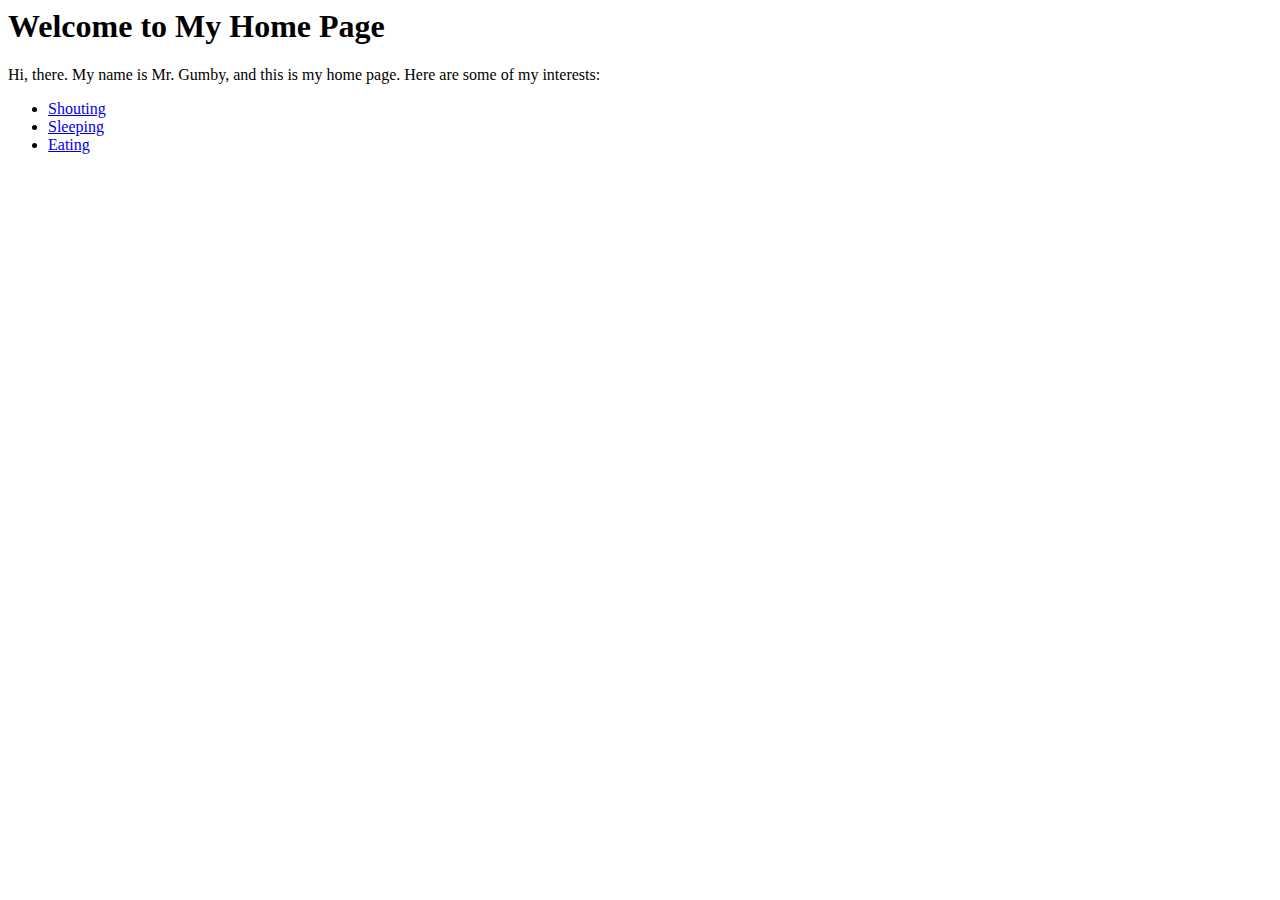
<file: python-basic-tutorial/Chapter22/index.html>
<html><head>
<title>Home Page</title>
</head><body>

    <h1>Welcome to My Home Page</h1>

    <p>Hi, there. My name is Mr. Gumby, and this is my home page. Here
    are some of my interests:</p>

    <ul>
      <li><a href="interests/shouting.html">Shouting</a></li>
      <li><a href="interests/sleeping.html">Sleeping</a></li>
      <li><a href="interests/eating.html">Eating</a></li>
    </ul>
  
</body></html>
</file>
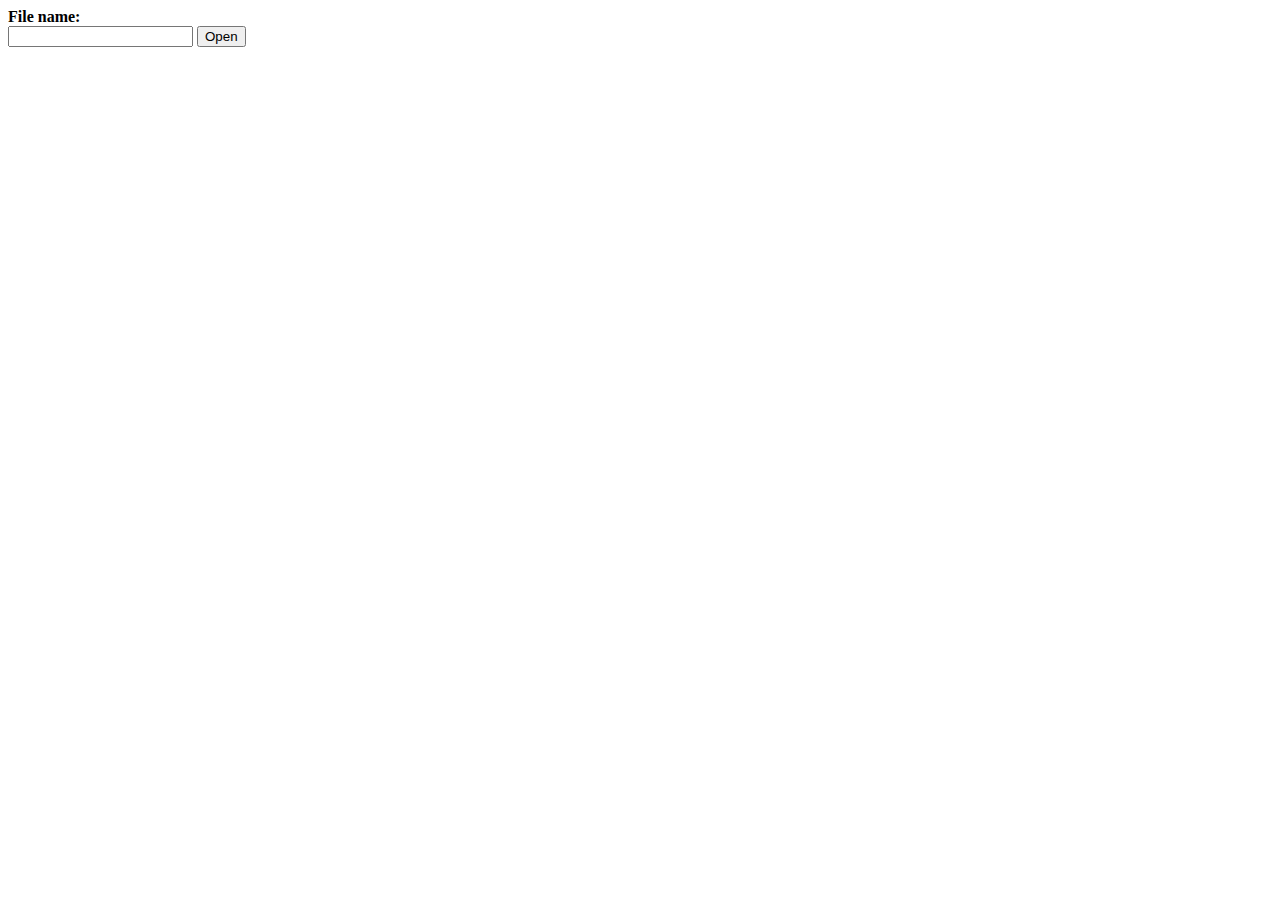
<file: python-basic-tutorial/Chapter25/index.html>
<html>
  <head>
    <title>File Editor</title>
  </head>
  <body>
    <form action='edit.cgi' method='POST'>
      <b>File name:</b><br />
      <input type='text' name='filename' />
      <input type='submit' value='Open' />
  </body>
</html>
</file>
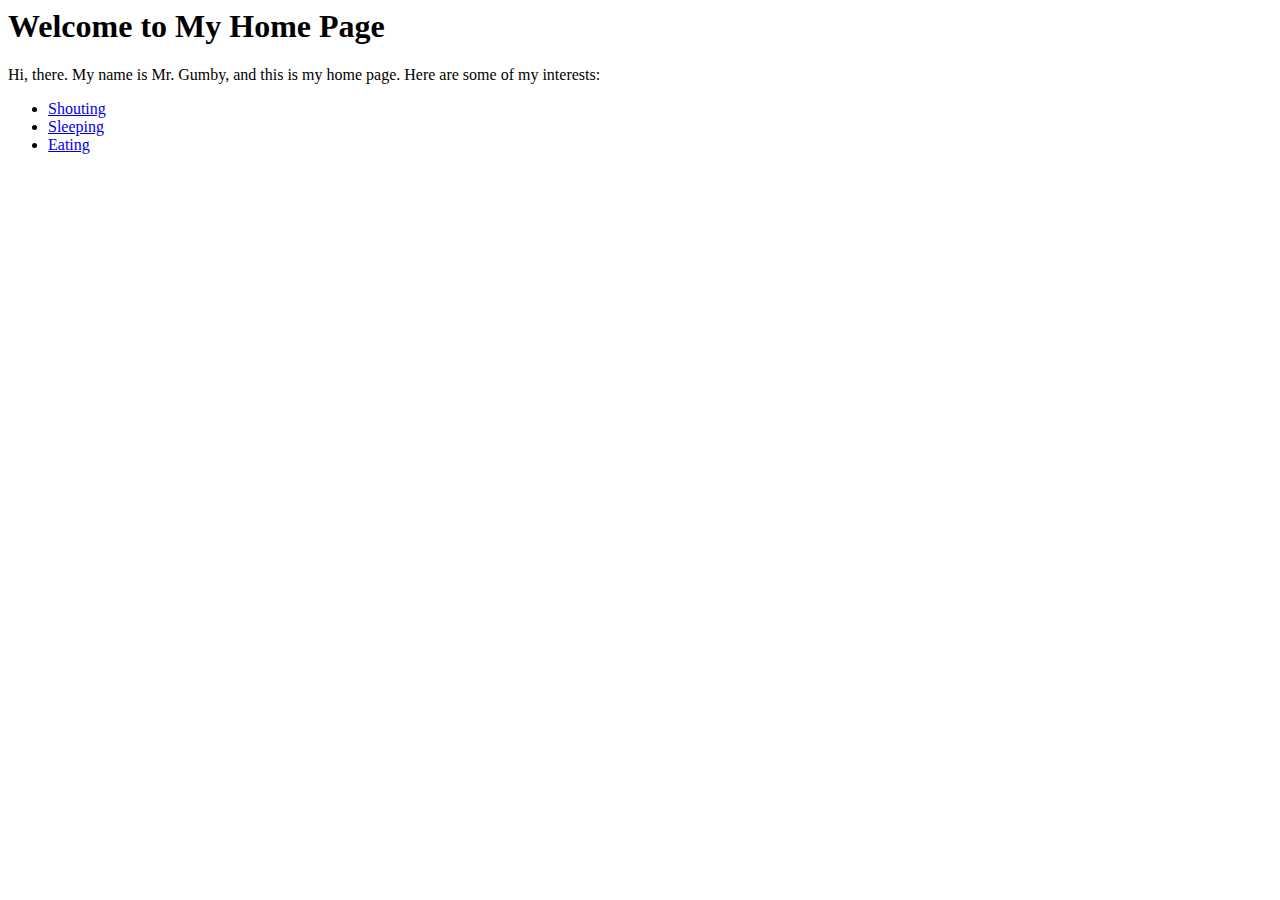
<file: python-basic-tutorial/Chapter22/public_html/index.html>
<html>
  <head>
    <title>Home Page</title>
  </head>
  <body>

    <h1>Welcome to My Home Page</h1>

    <p>Hi, there. My name is Mr. Gumby, and this is my home page. Here
    are some of my interests:</p>

    <ul>
      <li><a href="interests/shouting.html">Shouting</a></li>
      <li><a href="interests/sleeping.html">Sleeping</a></li>
      <li><a href="interests/eating.html">Eating</a></li>
    </ul>
  
  </body>
</html>
</file>
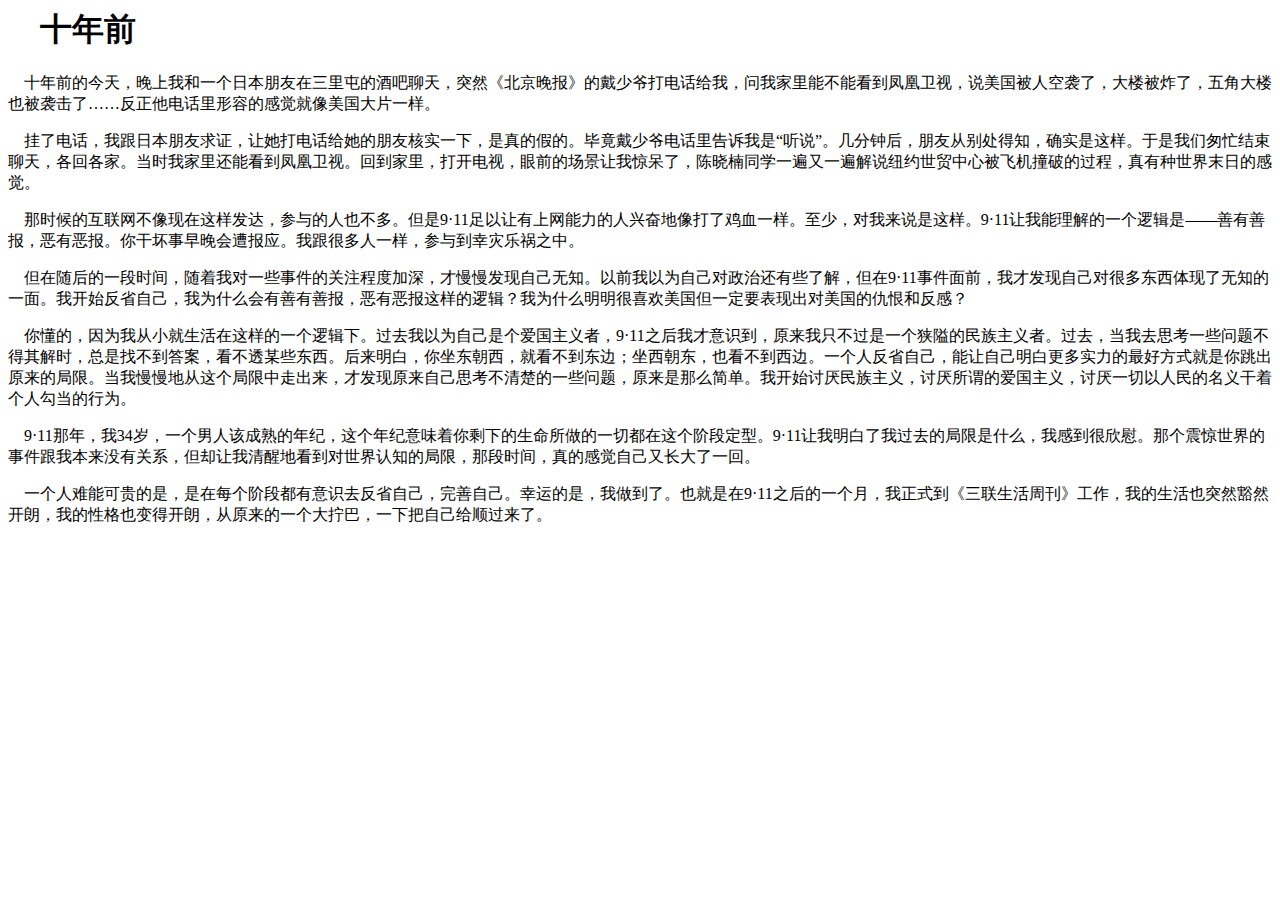
<file: python-basic-tutorial/Chapter20/a.html>
<html><head><title>...</title></head><body>
<h1>
&nbsp;&nbsp;&nbsp;&nbsp;十年前
</h1>
<p>
&nbsp;&nbsp;&nbsp;&nbsp;十年前的今天，晚上我和一个日本朋友在三里屯的酒吧聊天，突然《北京晚报》的戴少爷打电话给我，问我家里能不能看到凤凰卫视，说美国被人空袭了，大楼被炸了，五角大楼也被袭击了……反正他电话里形容的感觉就像美国大片一样。
</p>
<p>
&nbsp;&nbsp;&nbsp;&nbsp;挂了电话，我跟日本朋友求证，让她打电话给她的朋友核实一下，是真的假的。毕竟戴少爷电话里告诉我是“听说”。几分钟后，朋友从别处得知，确实是这样。于是我们匆忙结束聊天，各回各家。当时我家里还能看到凤凰卫视。回到家里，打开电视，眼前的场景让我惊呆了，陈晓楠同学一遍又一遍解说纽约世贸中心被飞机撞破的过程，真有种世界末日的感觉。
</p>
<p>
&nbsp;&nbsp;&nbsp;&nbsp;那时候的互联网不像现在这样发达，参与的人也不多。但是9·11足以让有上网能力的人兴奋地像打了鸡血一样。至少，对我来说是这样。9·11让我能理解的一个逻辑是——善有善报，恶有恶报。你干坏事早晚会遭报应。我跟很多人一样，参与到幸灾乐祸之中。
</p>
<p>
&nbsp;&nbsp;&nbsp;&nbsp;但在随后的一段时间，随着我对一些事件的关注程度加深，才慢慢发现自己无知。以前我以为自己对政治还有些了解，但在9·11事件面前，我才发现自己对很多东西体现了无知的一面。我开始反省自己，我为什么会有善有善报，恶有恶报这样的逻辑？我为什么明明很喜欢美国但一定要表现出对美国的仇恨和反感？
</p>
<p>
&nbsp;&nbsp;&nbsp;&nbsp;你懂的，因为我从小就生活在这样的一个逻辑下。过去我以为自己是个爱国主义者，9·11之后我才意识到，原来我只不过是一个狭隘的民族主义者。过去，当我去思考一些问题不得其解时，总是找不到答案，看不透某些东西。后来明白，你坐东朝西，就看不到东边；坐西朝东，也看不到西边。一个人反省自己，能让自己明白更多实力的最好方式就是你跳出原来的局限。当我慢慢地从这个局限中走出来，才发现原来自己思考不清楚的一些问题，原来是那么简单。我开始讨厌民族主义，讨厌所谓的爱国主义，讨厌一切以人民的名义干着个人勾当的行为。
</p>
<p>
&nbsp;&nbsp;&nbsp;&nbsp;9·11那年，我34岁，一个男人该成熟的年纪，这个年纪意味着你剩下的生命所做的一切都在这个阶段定型。9·11让我明白了我过去的局限是什么，我感到很欣慰。那个震惊世界的事件跟我本来没有关系，但却让我清醒地看到对世界认知的局限，那段时间，真的感觉自己又长大了一回。
</p>
<p>
&nbsp;&nbsp;&nbsp;&nbsp;一个人难能可贵的是，是在每个阶段都有意识去反省自己，完善自己。幸运的是，我做到了。也就是在9·11之后的一个月，我正式到《三联生活周刊》工作，我的生活也突然豁然开朗，我的性格也变得开朗，从原来的一个大拧巴，一下把自己给顺过来了。
</p>
</body></html>
</file>
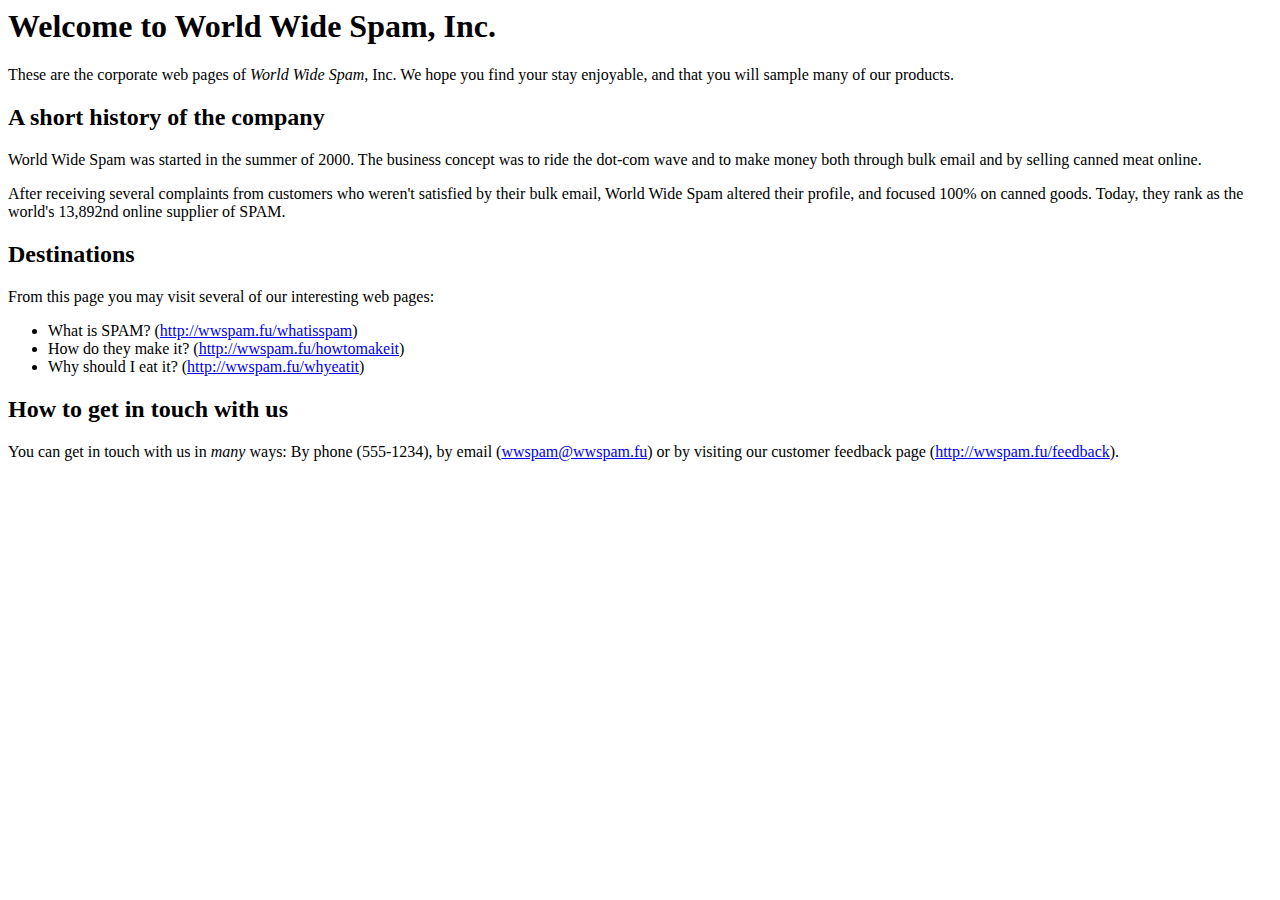
<file: python-basic-tutorial/Chapter20/test_output.html>
<html><head><title>...</title></head><body>
<h1>
Welcome to World Wide Spam, Inc.
</h1>
<p>
These are the corporate web pages of <em>World Wide Spam</em>, Inc. We hope
you find your stay enjoyable, and that you will sample many of our
products.
</p>
<h2>
A short history of the company
</h2>
<p>
World Wide Spam was started in the summer of 2000. The business
concept was to ride the dot-com wave and to make money both through
bulk email and by selling canned meat online.
</p>
<p>
After receiving several complaints from customers who weren't
satisfied by their bulk email, World Wide Spam altered their profile,
and focused 100% on canned goods. Today, they rank as the world's
13,892nd online supplier of SPAM.
</p>
<h2>
Destinations
</h2>
<p>
From this page you may visit several of our interesting web pages:
</p>
<ul>
<li>
What is SPAM? (<a href="http://wwspam.fu/whatisspam">http://wwspam.fu/whatisspam</a>)
</li>
<li>
How do they make it? (<a href="http://wwspam.fu/howtomakeit">http://wwspam.fu/howtomakeit</a>)
</li>
<li>
Why should I eat it? (<a href="http://wwspam.fu/whyeatit">http://wwspam.fu/whyeatit</a>)
</li>
</ul>
<h2>
How to get in touch with us
</h2>
<p>
You can get in touch with us in <em>many</em> ways: By phone (555-1234), by
email (<a href="mailto:wwspam@wwspam.fu">wwspam@wwspam.fu</a>) or by visiting our customer feedback page
(<a href="http://wwspam.fu/feedback">http://wwspam.fu/feedback</a>).
</p>
</body></html>
</file>
